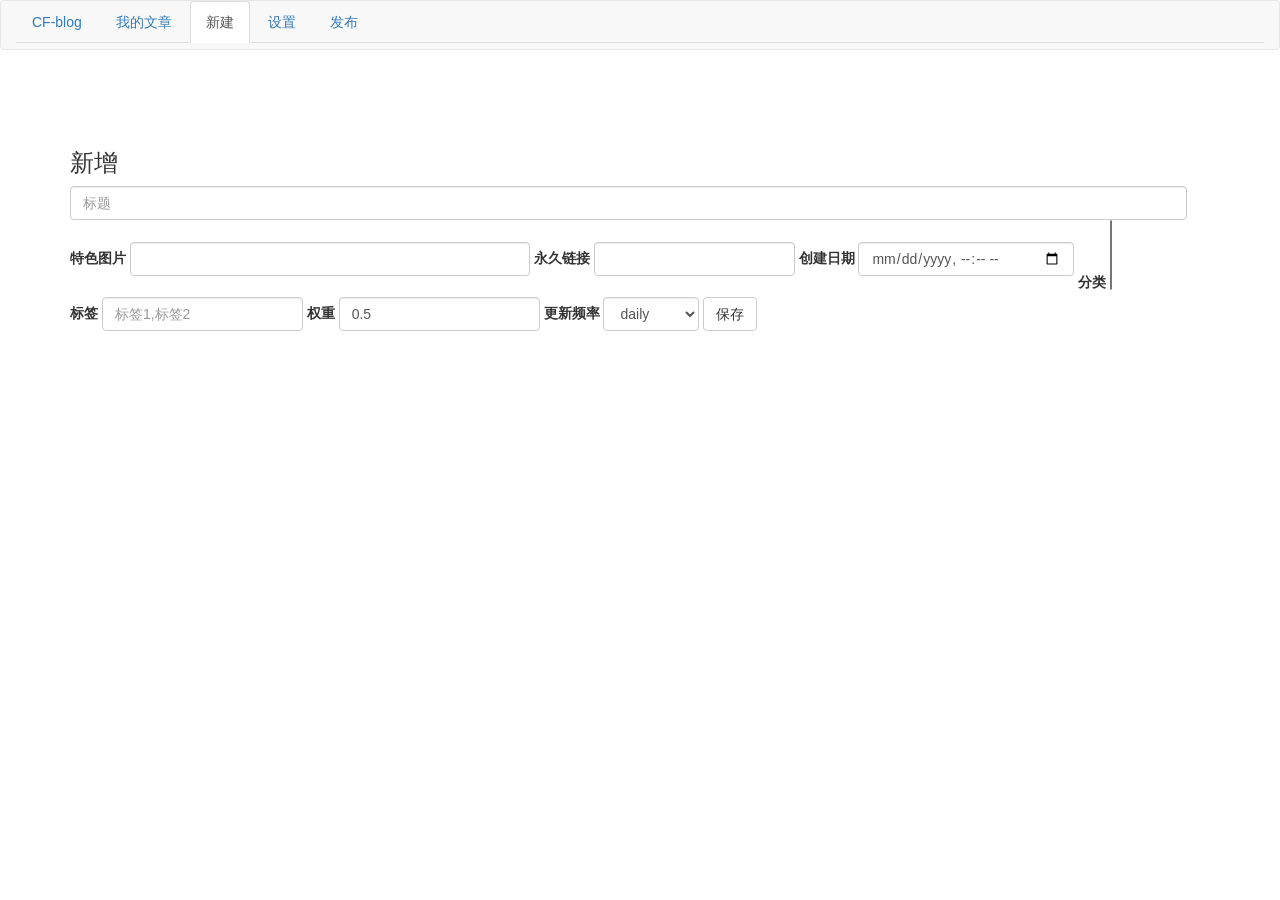
<file: JustNews/admin/index.html>
<!DOCTYPE html>
<html>
<head>
	<meta charset="utf-8">
	<title>CF-blog后台</title>
    <link rel="icon" type="image/x-icon" href="https://cdn.jsdelivr.net/gh/gdtool/zhaopp/cfblog/favicon.ico" />
	<link rel="shortcut icon" type="image/x-icon"  href="https://cdn.jsdelivr.net/gh/gdtool/zhaopp/cfblog/favicon.ico"/>
   
<link type="text/css" rel="stylesheet" href="https://cdnjs.webstatic.cn/ajax/libs/twitter-bootstrap/3.3.7/css/bootstrap.min.css" integrity="sha512-6MXa8B6uaO18Hid6blRMetEIoPqHf7Ux1tnyIQdpt9qI5OACx7C+O3IVTr98vwGnlcg0LOLa02i9Y1HpVhlfiw==" crossorigin="anonymous">
    <!--<link rel="stylesheet" href="https://npm.webcache.cn/editor.md@1.5.0/examples/css/style.css" />-->
    <link rel="stylesheet" href="https://npm.webcache.cn/editor.md@1.5.0/css/editormd.css" />
    <link type="text/css" rel="stylesheet" href="https://cdnjs.webstatic.cn/ajax/libs/bootstrap-select/1.9.4/css/bootstrap-select.min.css" integrity="sha512-8yZsYBUrwuw05O6LeoNqKph0RcR+SekcpTUjatAZtI6gJpfiAiN5B6PlgjC/9wD42PQU57eck97KsKbrZfLMow==" crossorigin="anonymous">
    <link rel="stylesheet" href="https://npm.webcache.cn/bootstrap-select@1.13.14/dist/css/bootstrap-select.min.css">
    
    <script src="https://cdnjs.webstatic.cn/ajax/libs/jquery/2.2.4/jquery.min.js" integrity="sha512-DUC8yqWf7ez3JD1jszxCWSVB0DMP78eOyBpMa5aJki1bIRARykviOuImIczkxlj1KhVSyS16w2FSQetkD4UU2w==" crossorigin="anonymous"></script>
    <script src="https://cdnjs.webstatic.cn/ajax/libs/twitter-bootstrap/3.3.7/js/bootstrap.min.js" integrity="sha512-iztkobsvnjKfAtTNdHkGVjAYTrrtlC7mGp/54c40wowO7LhURYl3gVzzcEqGl/qKXQltJ2HwMrdLcNUdo+N/RQ==" crossorigin="anonymous"></script>
    <script src="https://npm.webcache.cn/bootstrap-select@1.13.14/dist/js/bootstrap-select.min.js"></script>
    <script src="https://npm.webcache.cn/bootstrap-select@1.13.14/dist/js/i18n/defaults-zh_CN.min.js"></script>
	<style>
		.bootstrap-select>.dropdown-toggle {
		z-index:auto;
		}
	</style>
	
</head>
<body>

<nav class="navbar navbar-default " role="navigation">
	<div class="container-fluid">

	<div>
		<ul id="myTab" class="nav nav-tabs">
			<li>
				<a href="/" >CF-blog</a>
			</li>
			<li>
				<a href="#list" data-toggle="tab">我的文章</a>
			</li>
			<li  class="active">
				<a href="#new" data-toggle="tab">新建</a>
			</li>
			<li>
				<a href="#config" data-toggle="tab">设置</a>
			</li>
			<li>
				<a href="#pub" data-toggle="tab">发布</a>
			</li>
		</ul>
	</div>
	</div>
</nav>
<div id="myTabContent" class="tab-content" style="padding-top: 60px;">
	<div class="tab-pane fade" id="list">
		<div class="container" >
			<table class="table  table-striped" id="articleList">
				  <tr><td>ID</td><td>标题</td><td>创建日期</td></tr>
			</table>
			<input type="hidden"  name="page" id="page" value='1'>
			<a id="loadmore" class="btn btn-default">加载更多...</a>
		</div> 
	</div>
	<div class="tab-pane fade in active" id="new">
		<div class="container">
			<h3 id="labelNew">新增</h3>   
			<form id="addNewForm"  class="form-inline" >
				<div class="form-group" style="width: 98%">
					<input type="hidden" class="form-control" name="id" id="id" >
					<input type="text" class="form-control" name="title" id="title" placeholder="标题" style="width: 100%;" required="true">
				</div>
				<div class="form-group">
					<label for="exampleInputEmail2">特色图片</label>
					<input type="url" class="form-control" style="width: 400px;"  name="img" id="img" placeholder="" >
				</div>
				<div class="form-group">
					<label for="exampleInputEmail2">永久链接</label>
					<input type="text" class="form-control" name="link" id="link" placeholder="" required="true">
				</div>
				<div class="form-group">
					<label for="exampleInputEmail2">创建日期</label>
					<input type="datetime-local" class="form-control" id="createDate" name="createDate" placeholder=""  required="true">
				</div>
				<div class="form-group">
					<label for="exampleInputEmail2">分类</label>
					<select class="selectpicker" multiple name="category[]" id="category">
					</select>
				</div>
				<div class="form-group">
					<label for="exampleInputEmail2">标签</label>
					<input type="text" class="form-control" name="tags" id="tags" placeholder="标签1,标签2">
				</div>
				<div class="form-group">
					<label for="exampleInputEmail2">权重</label>
					<input type="text" class="form-control" name="priority" id="priority" value='0.5' placeholder="权重">
				</div>
				<div class="form-group">
					<label for="exampleInputEmail2">更新频率</label>
					    <select class="form-control" id="changefreq" name="changefreq">
						<option value="daily" selected  = "selected" >daily</option>
						<option value="hourly" >hourly</option>
						<option value="weekly" >weekly</option>
						<option value="monthly" >monthly</option>
						<option value="yearly" >yearly</option>
						<option value="never" >never</option>
						<option value="always" >always</option>
					    </select>
				</div>
					<a  tabindex="0"  role="button"  type="submit" id="btn_saveAddNew" class="btn btn-default" onclick="saveAddNew()">保存</a>
					
				<div id="content"><textarea style="display:none;"></textarea></div>
			</form>
		</div>
	</div>
	
	<div class="tab-pane fade" id="config">
		
		<div class="container" >
			<form id="configForm" role="form" >
				<div class="form-group">
				    <label for="name">分类, 例:<code>["类别A","类别B","类别C","类别D"]</code></label>
					<textarea class="form-control" id="WidgetCategory" name="WidgetCategory" rows="3" placeholder='["分类A","分类B"]'></textarea>
				</div>
	
				<div class="form-group">
				    <label for="name">菜单, 例:<code>[{"title":"技术文章","url":"/category/技术文章"},{"title":"管理","url":"/admin"}]</code></label>
					<textarea class="form-control" id="WidgetMenu" name="WidgetMenu" rows="5"  placeholder='[
	{"title":"菜单A"	,"url":"/category/菜单A"},
	{"title":"菜单B"	,"url":"/category/菜单B"}
]'></textarea>
				</div>
				<div class="form-group">
				    <label for="name">其他链接, 例:<code>[{"title":"我的好友","url":"https://blog.gezhong.vip/"},{"title":"谷歌","url":"https://www.google.com/"}]</code></label>
					<textarea class="form-control" id="WidgetLink" name="WidgetLink" rows="5"  placeholder='[
	{"title":"好友"	,"url":"https://blog.gezhong.vip/"},
	{"title":"谷歌"	,"url":"https://www.google.com/"}
]'></textarea>
				</div>
				<a  tabindex="0"  role="button"  type="submit" id="btn_saveConfig" class="btn btn-default" onclick="saveConfig()">保存</a>
			</form>
			

			<form id="importForm" role="form" >
				<div class="form-group">
				    <label for="name">导出/导入</label>
					<textarea class="form-control" id="importJson" name="importJson" rows="3" placeholder='复制完整的导出json'></textarea>
				</div>

				<a  tabindex="0"  role="button"  type="submit" id="btn_import" class="btn btn-default" onclick="importBlog()">导入</a>
				<a  tabindex="0"  role="button"  type="submit" id="btn_export" class="btn btn-default"  href="/admin/export/" >导出</a>
			</form>

			
		</div>
	</div>

	<div class="tab-pane fade" id="pub">
		<div class="container" >
			<div class="jumbotron" >
				<p class="lead">
				由于前端使用缓存,以下操作需要发布:新建文章、发布文章、修改后台配置、修改workers配置</br>
				前端生效需要ctrl+F5 强制刷新
				</p>
				
				<a href="#" class="btn btn-default" onclick="publish()">发布</a>
			</div>
		</div>
	</div>	
</div>

<script src="https://npm.webcache.cn/editor.md@1.5.0/editormd.js"></script>   

<script type="text/javascript">
	$(function() {
		$('#myTab li:eq(0) 1').tab('show');
		//获取分类
		var categoryJson = <!--{categoryJson}-->;
		//获取菜单
		var menuJson = <!--{menuJson}-->;
		var linkJson = <!--{linkJson}-->;
		var mdEditor = editormd("content", {
				// width  : "90%",
				 height : 640,
				path   : "https://npm.webcache.cn/editor.md@1.5.0/lib/",
				appendMarkdown : "# MarkDown", 
				saveHTMLToTextarea : true,
				mode : "markdown",
				tex  : true,
				tocm : true, 
				codeFold : true
			});
		//表单赋值
		$('#createDate').val(new Date());
		
		$('#WidgetCategory').val(JSON.stringify(categoryJson));
		$('#WidgetMenu').val(JSON.stringify(menuJson));
		$('#WidgetLink').val(JSON.stringify(linkJson));
		var category = $('#category');
		category.empty();
		for (var i = 0; i < categoryJson.length; i++) {
			category.append('<option id=' + categoryJson[i] + ' value=' + categoryJson[i] + '>' + categoryJson[i] + '</option>');
		}
		$("#loadmore").click();//初始加载一页
	});
    //加载文章列表	
    $("#loadmore").click(function(){
        var page=$("#page").val();
        $.ajax({
            url:"/admin/getList/" + page + "/",
            type:'GET',
            dataType:"json",
            //data:{"page":page,"typeid":typeid},
            success:function(data){
    
                    tableContent="";
                    $.each(data,function(i){
                        var Info = data[i];
                        var num = i+1;
                        tableContent += '<tr><td>'+Info.id+'</td><td><a href="/admin/edit/'+Info.id+'/">'+Info.title+'</a></td><td>'+Info.createDate.replace("T","")+'</td></tr>';
     
                    })
                    $("#articleList").append(tableContent);
                    $("#page").val(++page);
      
            }
        });
    })
    //新建文章
    function saveAddNew(){
        if(
            $('#WidgetMenu').val() == "" || $('#WidgetMenu').val() == null
            || $('#createDate').val() == "" || $('#createDate').val() == null
            || $('#createDate').val() == "" || $('#createDate').val() == null
        
        ){
           alert("信息不全");
           return;
            
        }
        var postURL = "/admin/saveEdit/";
        if ($('#id').val() == "" || $('#id').val() == null)
            postURL=  "/admin/saveAddNew/";
        $.ajax({
            type: "POST",
            dataType: "json",
            url: postURL ,//url
			contentType: "application/json; charset=utf-8",
			data: JSON.stringify($("#addNewForm").serializeArray()), 
            success: function (result) {
                if ("id" in result){
                    $('#id').val(result.id);
					$('#labelNew').text("编辑:"+result.id);
                    alert(result.msg);
                }
                else 
                {
					alert("失败");
				}
            }
        });
    }
    //保存设置
    function saveConfig(){
        if(!isJSON($('#WidgetCategory').val()))
        {
            alert("分类格式错误"); 
            return false;
        }
        if(!isJSON($('#WidgetMenu').val()))
        {
            alert("菜单格式错误"); 
            return false;
        }
        $.ajax({
            type: "POST",
            dataType: "json",
			contentType: "application/json; charset=utf-8",
            url: "/admin/saveConfig/" ,//url
			data: JSON.stringify($("#configForm").serializeArray()), 
            success: function (result) {
                alert(result.msg);
            }
        });
    }
    //导入json
    function importBlog(){
        if(!isJSON($('#importJson').val()))
        {
            alert("导入格式错误"); 
            return false;
        }
        $.ajax({
            type: "POST",
            dataType: "json",
			contentType: "application/json; charset=utf-8",
            url: "/admin/import/" ,//url
			data: JSON.stringify($("#importForm").serializeArray()), 
            success: function (result) {
                alert(result.msg);
            }
        });
    }
    //发布
    function publish(){
        if (confirm("确定吗?发布将清理所有静态缓存,重新生成")==false){ 
            return false; 
          }
        $.ajax({
            type: "POST",
            dataType: "json",
			contentType: "application/json; charset=utf-8",
            url: "/admin/publish/" ,//url
            success: function (result) {
                alert(result.msg);
            }
        });
    }
    function isJSON(str) {
        if (typeof str == 'string') {
            try {
                var obj=JSON.parse(str);
                if(typeof obj == 'object' && obj ){
                    return true;
                }else{
                    return false;
                }
    
            } catch(e) {
               // console.log('error：'+str+'!!!'+e);
                return false;
            }
        }
        return false;
    }
</script>
 

</body>

</html>
</file>
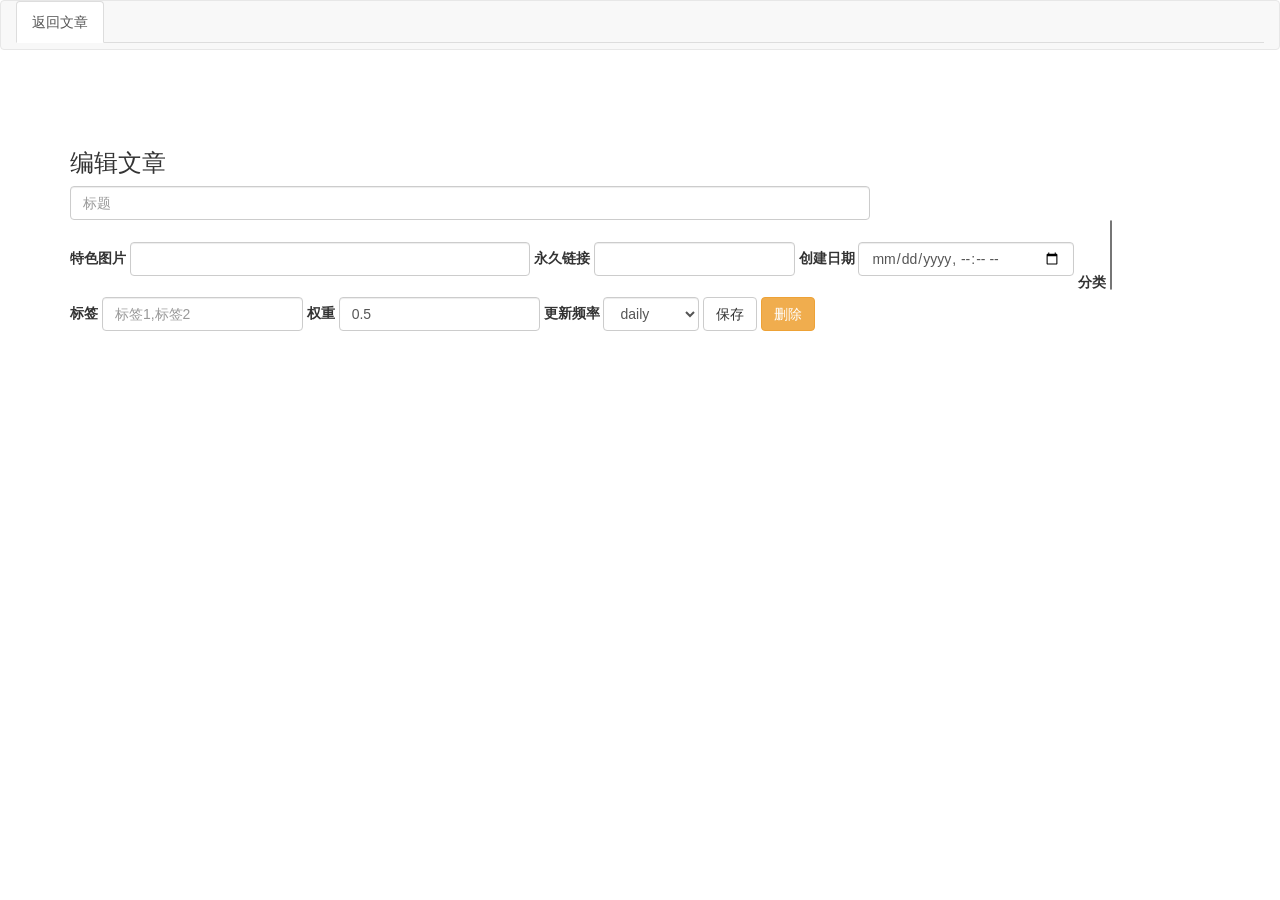
<file: JustNews/admin/edit.html>
<!DOCTYPE html>
<html>
<head>
    <meta charset="utf-8">
    <title>编辑文章 - CF-blog后台</title>
    <link rel="icon" type="image/x-icon" href="https://cdn.jsdelivr.net/gh/gdtool/zhaopp/cfblog/favicon.ico" />
	<link rel="shortcut icon" type="image/x-icon"  href="https://cdn.jsdelivr.net/gh/gdtool/zhaopp/cfblog/favicon.ico"/>
    <link type="text/css" rel="stylesheet" href="https://cdnjs.webstatic.cn/ajax/libs/twitter-bootstrap/3.3.7/css/bootstrap.min.css" integrity="sha512-6MXa8B6uaO18Hid6blRMetEIoPqHf7Ux1tnyIQdpt9qI5OACx7C+O3IVTr98vwGnlcg0LOLa02i9Y1HpVhlfiw==" crossorigin="anonymous">
     <!--<link rel="stylesheet" href="https://npm.webcache.cn/editor.md@1.5.0/examples/css/style.css" />-->
    <link rel="stylesheet" href="https://npm.webcache.cn/editor.md@1.5.0/css/editormd.css" />
    <link type="text/css" rel="stylesheet" href="https://cdnjs.webstatic.cn/ajax/libs/bootstrap-select/1.9.4/css/bootstrap-select.min.css" integrity="sha512-8yZsYBUrwuw05O6LeoNqKph0RcR+SekcpTUjatAZtI6gJpfiAiN5B6PlgjC/9wD42PQU57eck97KsKbrZfLMow==" crossorigin="anonymous">
    <link rel="stylesheet" href="https://npm.webcache.cn/bootstrap-select@1.13.14/dist/css/bootstrap-select.min.css">
    
    <script src="https://cdnjs.webstatic.cn/ajax/libs/jquery/2.2.4/jquery.min.js" integrity="sha512-DUC8yqWf7ez3JD1jszxCWSVB0DMP78eOyBpMa5aJki1bIRARykviOuImIczkxlj1KhVSyS16w2FSQetkD4UU2w==" crossorigin="anonymous"></script>
    <script src="https://cdnjs.webstatic.cn/ajax/libs/twitter-bootstrap/3.3.7/js/bootstrap.min.js" integrity="sha512-iztkobsvnjKfAtTNdHkGVjAYTrrtlC7mGp/54c40wowO7LhURYl3gVzzcEqGl/qKXQltJ2HwMrdLcNUdo+N/RQ==" crossorigin="anonymous"></script>
    <script src="https://npm.webcache.cn/bootstrap-select@1.13.14/dist/js/bootstrap-select.min.js"></script>
    <script src="https://npm.webcache.cn/bootstrap-select@1.13.14/dist/js/i18n/defaults-zh_CN.min.js"></script>
	<style>
		.bootstrap-select>.dropdown-toggle {
		z-index:auto;
		}
	</style>
	
</head>
<body>

<nav class="navbar navbar-default" role="navigation">
	<div class="container-fluid">

	<div>
		<ul id="myTab" class="nav nav-tabs">
			<li class="active">
				<a href="/admin/" >返回文章</a>
			</li>
		</ul>
	</div>
	</div>
</nav>
<div id="myTabContent" class="tab-content" style="padding-top: 60px;">

		<div class="container">
			<h3>编辑文章</h3>   

			<form id="editForm" class="form-inline"  action="/" >

				<div class="form-group" style="width: 98%">
					<input type="hidden" class="form-control" name="id" id="id" readonly required="true">
					<input type="text" class="form-control" name="title" id="title" placeholder="标题" style="width: 800px;" required="true">
				</div>
				<div class="form-group">
					<label for="exampleInputEmail2">特色图片</label>
					<input type="url" class="form-control" style="width: 400px;"  name="img" id="img" placeholder="" >
				</div>
				<div class="form-group">
					<label for="exampleInputEmail2">永久链接</label>
					<input type="text" class="form-control" name="link" id="link" placeholder="" style="vertical-align:left !important;" required="true">
				</div>
				<div class="form-group">
					<label for="exampleInputEmail2">创建日期</label>
					<input type="datetime-local" class="form-control" id="createDate" name="createDate" placeholder="" style="vertical-align:left !important;" required="true">
				</div>
				<div class="form-group">
					<label for="exampleInputEmail2">分类</label>
					<select class="selectpicker" multiple name="category[]" id="category">
					</select>
				</div>
				<div class="form-group">
					<label for="exampleInputEmail2">标签</label>
					<input type="text" class="form-control" name="tags" id="tags" placeholder="标签1,标签2">
				</div>
				<div class="form-group">
					<label for="exampleInputEmail2">权重</label>
					<input type="text" class="form-control" name="priority" id="priority" value='0.5' placeholder="权重">
				</div>
				<div class="form-group">
					<label for="exampleInputEmail2">更新频率</label>
					    <select class="form-control" id="changefreq" name="changefreq">
						<option value="daily" >daily</option>
						<option value="hourly" >hourly</option>
						<option value="weekly" >weekly</option>
						<option value="monthly" >monthly</option>
						<option value="yearly" >yearly</option>
						<option value="never" >never</option>
						<option value="always" >always</option>
					    </select>
				</div>
					<a tabindex="0"  role="button"  type="submit" id="btn_saveEdit" class="btn btn-default" onclick="saveEdit()">保存</a>
					<a  type="submit" role="button" id="btn_delete" class="btn btn-warning" onclick="deleteArticle()">删除</a>
				<div id="content"><textarea style="display:none;"></textarea></div>
			</form>
		</div>

</div>

<script src="https://npm.webcache.cn/editor.md@1.5.0/editormd.js"></script>   
<script type="text/javascript">
	$(function() {
		$('#myTab li:eq(0) a').tab('show');
		//获取文章
		var articleJson = <!--{articleJson}-->;
		//获取分类
		var categoryJson = <!--{categoryJson}-->;

		
		var mdEditor = editormd("content", {
				//width  : "90%",
				height : 640,
				path   : "https://npm.webcache.cn/editor.md@1.5.0/lib/",
				appendMarkdown : articleJson.contentMD, //编辑器赋值
				saveHTMLToTextarea : true,
				mode : "markdown",
				tex  : true,
				tocm : true, 
				codeFold : true
			});
		//表单赋值
		$('#id').val(articleJson.id);
		$('#title').val(articleJson.title);
		$('#img').val(articleJson.img);
		$('#link').val(articleJson.link);
		$('#createDate').val(articleJson.createDate.replace(" ","T"));
		$('#tags').val(articleJson.tags);
		$('#priority').val( (articleJson.priority=== undefined ? "0.5":articleJson.priority) );
		$('#changefreq').selectpicker('val', (articleJson.changefreq === undefined ? "daily":articleJson.changefreq));
	
		$('#WidgetCategory').val(JSON.stringify(categoryJson));
		var category = $('#category');
		category.empty();
		for (var i = 0; i < categoryJson.length; i++) {
			category.append('<option id=' + categoryJson[i] + ' value=' + categoryJson[i] + '>' + categoryJson[i] + '</option>');
		}
		category.selectpicker('val',articleJson.category);
	});
    //保存按钮(编辑)
    function saveEdit(){
        $.ajax({
            type: "POST",
            dataType: "json",
			contentType: "application/json; charset=utf-8",
            url: "/admin/saveEdit/" ,//url
            data: JSON.stringify($("#editForm").serializeArray()), 
            success: function (result) {
                alert(result.msg);
            }
        });
    }
    //删除
    function deleteArticle(){
        if (confirm("确定删除吗?删除后重新发布才能生效")==false){ 
            return false; 
          }
        $.ajax({
            type: "POST",
            dataType: "json",
			contentType: "application/json; charset=utf-8",
            url: "/admin/delete/"+$('#id').val() ,//url
            data: [{"id":$('#id').val()}],
            success: function (result) {
                alert(result.msg);
            }
        });
    }
</script>
  
</body>

</html>
</file>
